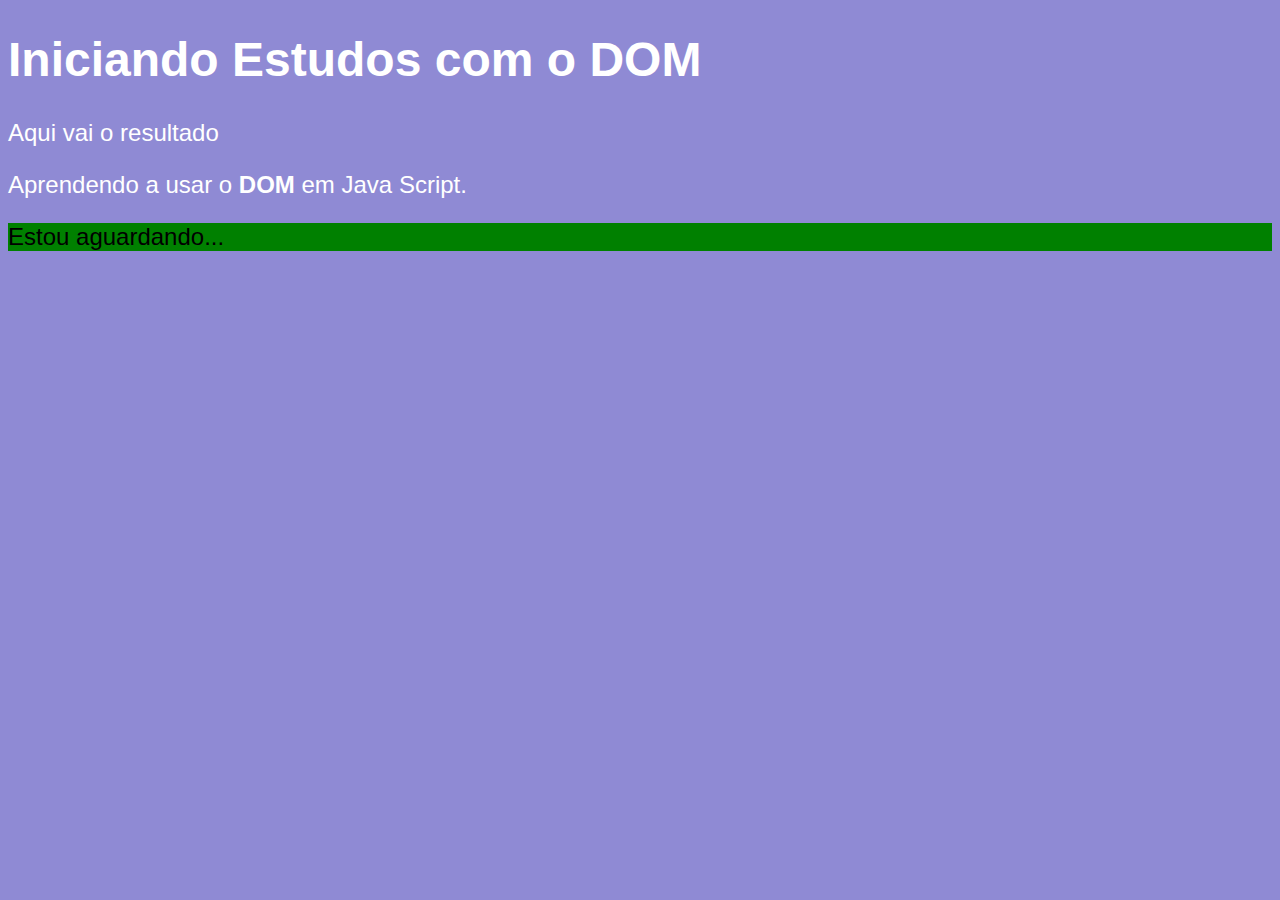
<file: exercicio005/index.html>
<!DOCTYPE html>
<html lang="pt-br">
<head>
    <meta charset="UTF-8">
    <meta name="viewport" content="width=device-width, initial-scale=1.0">
    <title>Primeiros passos com o DOM</title>
    <style>
        body{
            background: rgb(143, 138, 212);
            color: white;
            font: normal 18pt Arial;
        }
    </style>
</head>

</style>
<body>
    <h1>Iniciando Estudos com o DOM</h1>
    <p>Aqui vai o resultado</p>
    <p>Aprendendo a usar o <strong>DOM</strong> em Java Script.</p>
    <div id="msg">Clique em mim</div>
    <script>
      
        var corpo =  window.document.body
        
        var p1 = window.document.getElementsByTagName('p')[1]
      
        var d = window.document.getElementById('msg')
        d.style.background='green'
        d.innerText= 'Estou aguardando...'
        var d=window.document.querySelector('div#msg')
        d.style.background = 'green'
        d.style.color = 'black'
        
        

    </script>
    
</body>
</html>
</file>
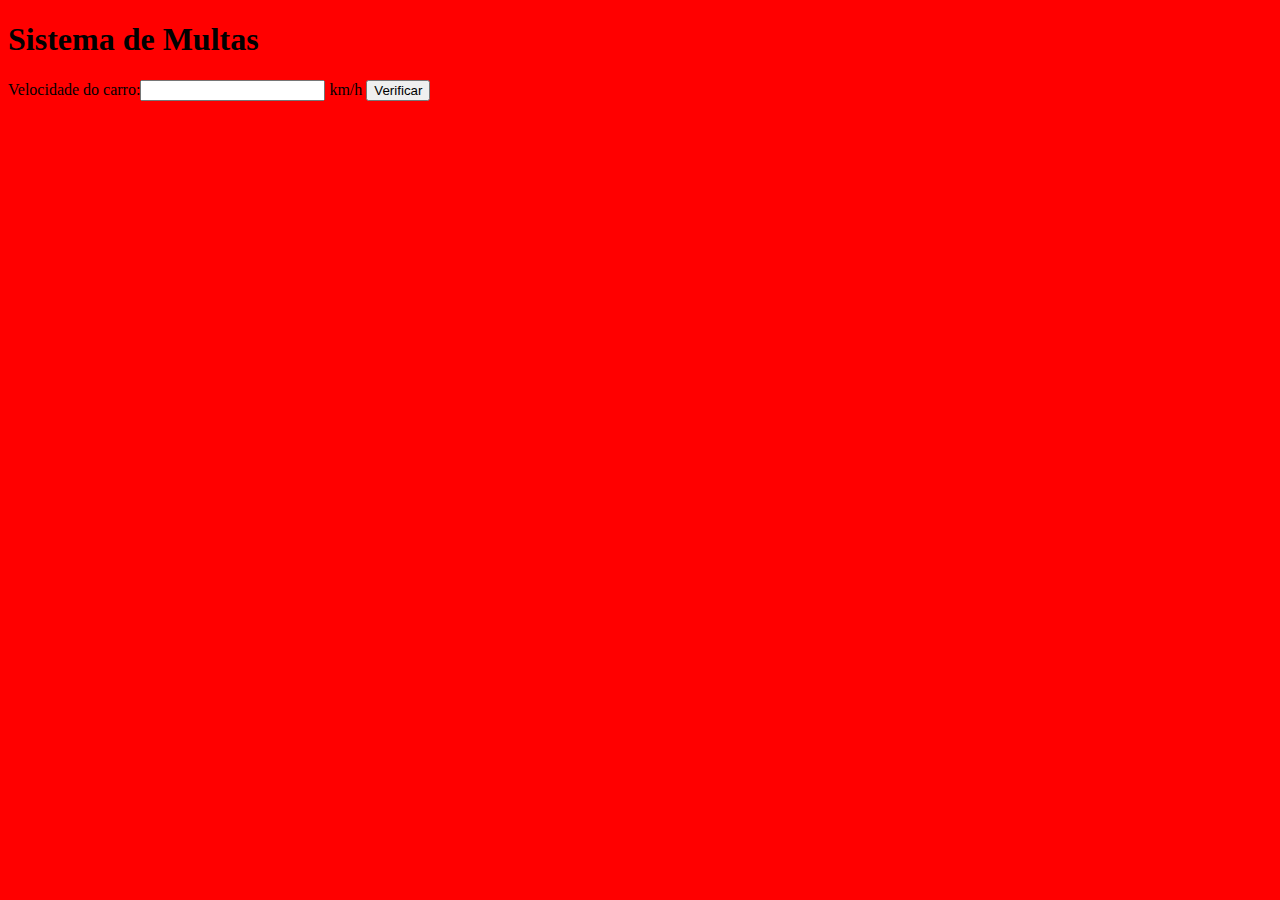
<file: exercicio010/index.html>
<!DOCTYPE html>
<html lang="pt-br">
<head>
    <meta charset="UTF-8">
    <meta name="viewport" content="width=device-width, initial-scale=1.0">
    <title>DETRAN</title>
    <style>
        body {
            background-color: red
        }
    
        
    </style>
</head>
<body>
    <h1>Sistema de Multas</h1>
    Velocidade do carro:<input type="number" name="txtvel" id="txtvel"> km/h
    <input type="button" value="Verificar" onclick="calcular()">
    <div id="res">

    </div>
    <script>
       
        function calcular(){
            var txtv = window.document.querySelector('input#txtvel')
            var res = window.document.querySelector('div#res')
            var vel = Number(txtv.value)
            res.innerHTML = `<p>Sua velocidade atual é de<strong> ${vel} km/h</strong></p>`
            if (vel > 60) {
                res.innerHTML += '<p>Você está <strong>MULTADO!</strong>'
            }
            res.innerHTML += `<p>Dirija sempre com cinto de segurança!</p>`

        }
    </script>
</body>
</html>
</file>
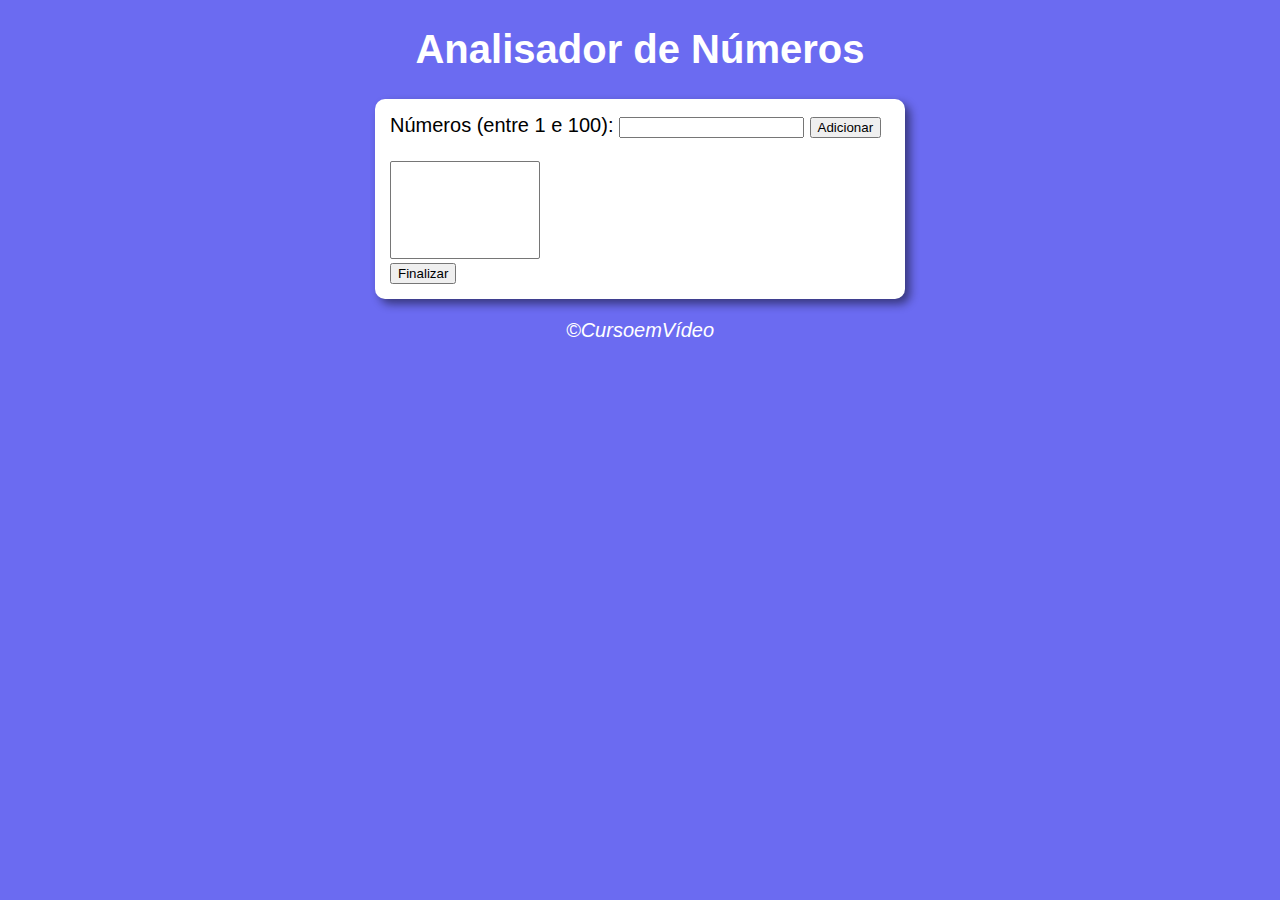
<file: aula016/exercicio018/index.html>
<!DOCTYPE html>
<html lang="pt-br">
<head>
    <meta charset="UTF-8">
    <meta name="viewport" content="width=device-width, initial-scale=1.0">
    <title>Analisador de números</title>
    <link rel="stylesheet" href="estilo.css">
</head>
<body>
    <header>
        <h1>Analisador de Números</h1>
    </header>
    <section>
        <div>
            Números (entre 1 e 100):
            <input type="number" name="fnum" id="fnum">
            <input type="button" value="Adicionar" onclick="adicionar()">
            <br><br><select name="flista" id="flista" size="6"></select>
            <br><input type="button" value="Finalizar" onclick="finalizar()">
            

        </div>
        <div id="res">
     
        </div>
    </section>
    <footer>
        <p>&copy;CursoemVídeo</p>
    </footer>
    <script src="script.js">

    </script>

    
</body>
</html>
</file>
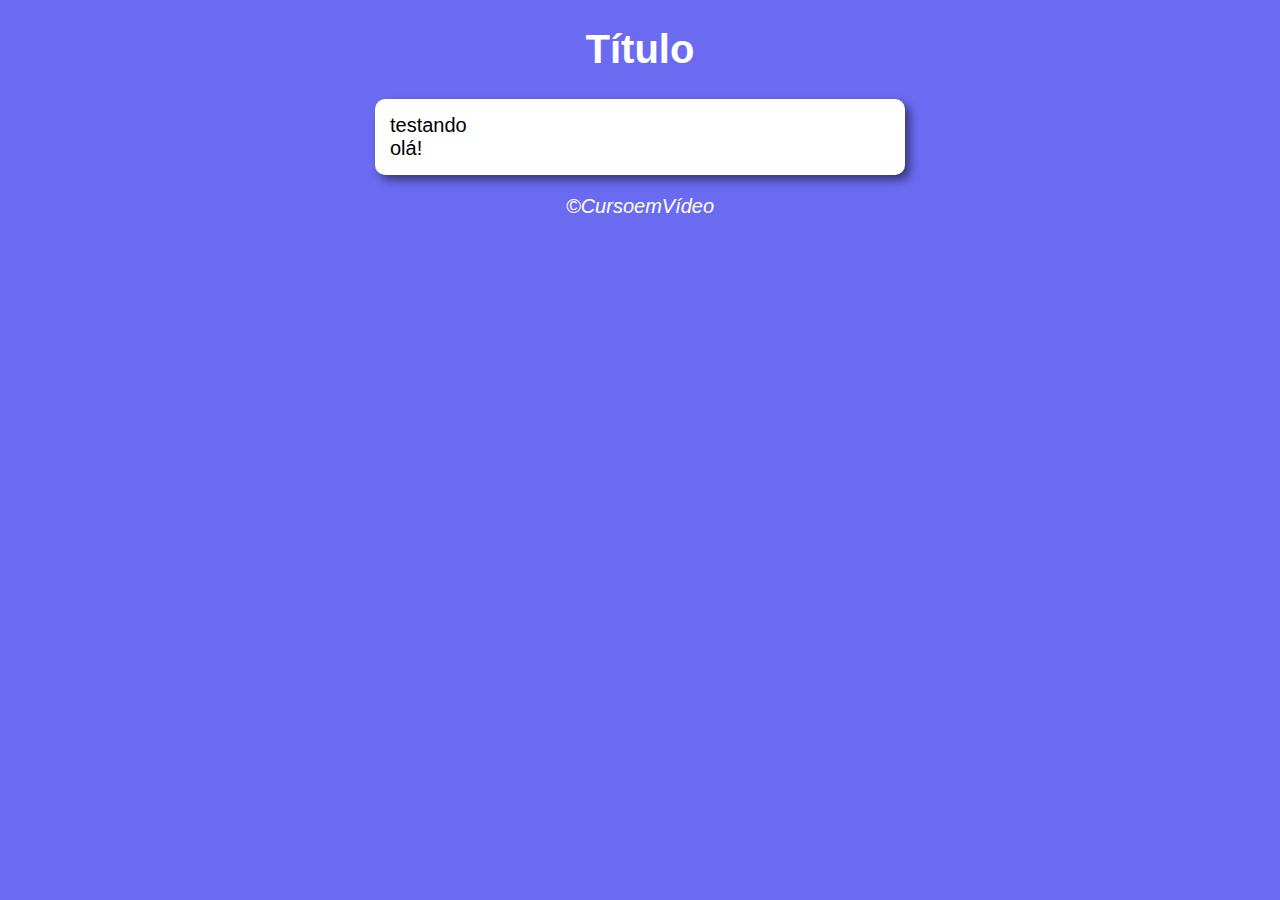
<file: aula016/modelo/index.html>
<!DOCTYPE html>
<html lang="pt-br">
<head>
    <meta charset="UTF-8">
    <meta name="viewport" content="width=device-width, initial-scale=1.0">
    <title>Modelo de Exercício</title>
    <link rel="stylesheet" href="estilo.css">
</head>
<body>
    <header>
        <h1>Título</h1>
    </header>
    <section>
        <div>
            testando

        </div>
        <div>
            olá!
        </div>
    </section>
    <footer>
        <p>&copy;CursoemVídeo</p>
    </footer>
    <script src="script.js">

    </script>

    
</body>
</html>
</file>
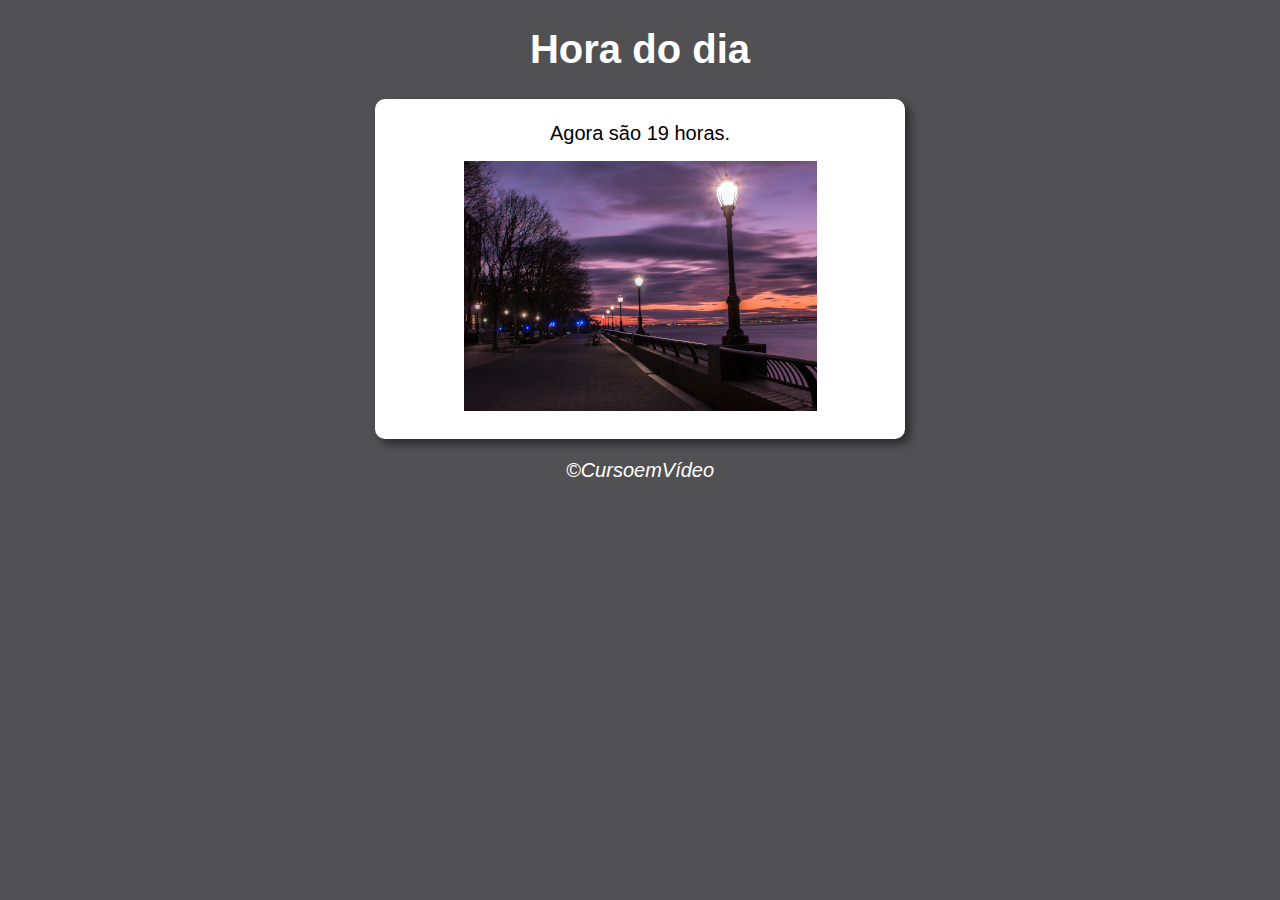
<file: exercicio012/exercicio014/index.html>
<!DOCTYPE html>
<html lang="pt-br">
<head>
    <meta charset="UTF-8">
    <meta name="viewport" content="width=device-width, initial-scale=1.0">
    <title>Modelo de Exercício</title>
    <link rel="stylesheet" href="estilo.css">
</head>
<body onload="carregar()">
    <header>
        <h1>Hora do dia</h1>
    </header>
    <section>
        <div id="msg">
         Aqui vai aparecer a mensagem...

        </div>
        <div id="foto">
            <img id="imagem" src="imagens/imagemmanha.png" alt="Foto do dia">
         
           
          
        </div>
    </section>
    <footer>
        <p>&copy;CursoemVídeo</p>
    </footer>
    <script src="script.js">

    </script>

    
</body>
</html>
</file>
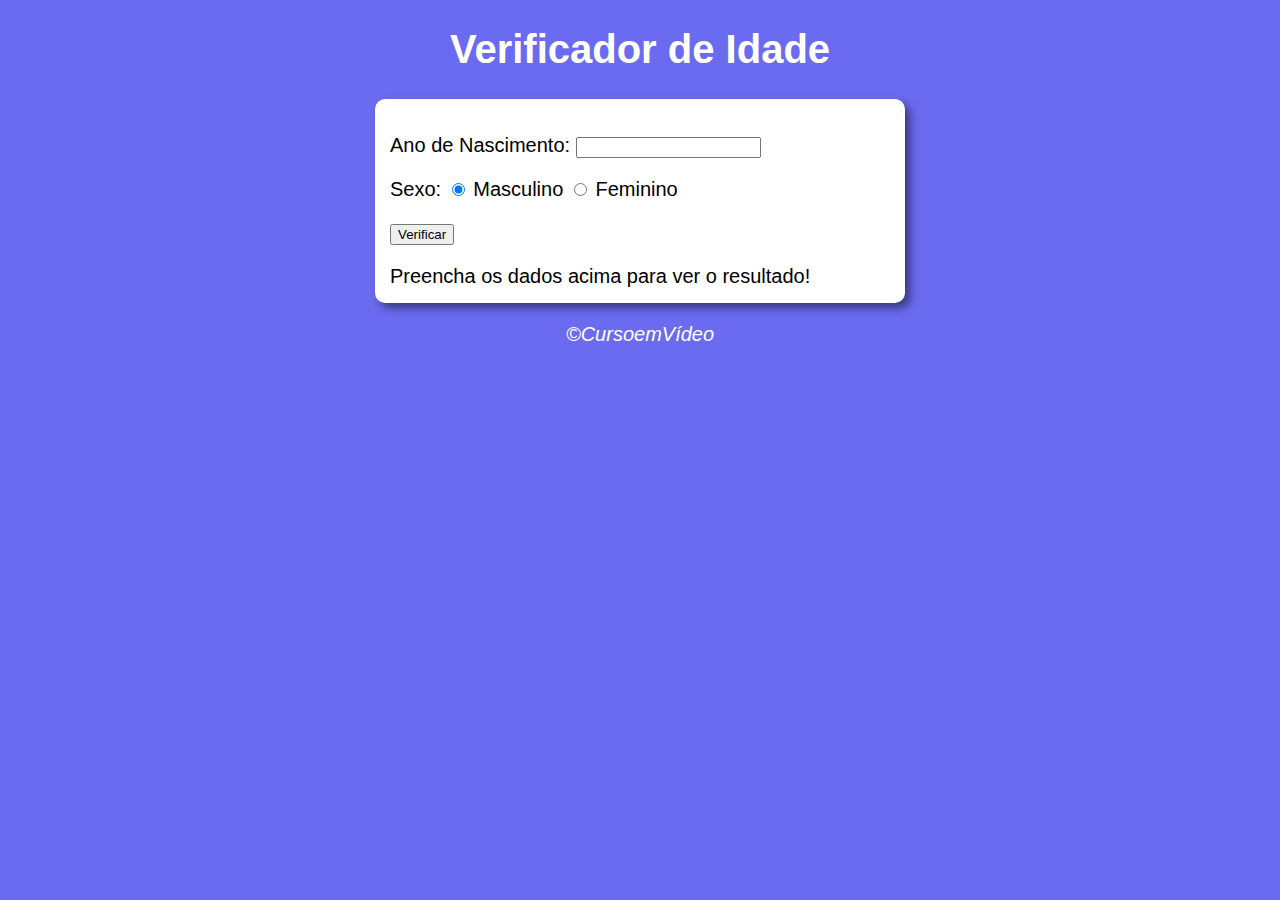
<file: exercicio012/exercicio015/index.html>
<!DOCTYPE html>
<html lang="pt-br">
<head>
    <meta charset="UTF-8">
    <meta name="viewport" content="width=device-width, initial-scale=1.0">
    <title>Modelo de Exercício</title>
    <link rel="stylesheet" href="estilo.css">
</head>
<body>
    <header>
        <h1>Verificador de Idade</h1>
    </header>
    <section>
        <div>
            <p>
                Ano de Nascimento:
                <input type="number" name="txtano" id="txtano" min="0">
            </p>
            <p>
                Sexo:
                <input type="radio" name="radsex" id="mas" checked>
                <label for="mas">Masculino</label>
                <input type="radio" name="radsex" id="fem">
                <label for="fem">Feminino</label>
            </p>
            <p>
                <input type="button"value="Verificar"
                onclick="verificar()">
            </p>

        </div>
        <div id="res">
            Preencha os dados acima para ver o resultado!
            
        </div>
    </section>
    <footer>
        <p>&copy;CursoemVídeo</p>
    </footer>
    <script src="script.js"></script>

    
</body>
</html>
</file>
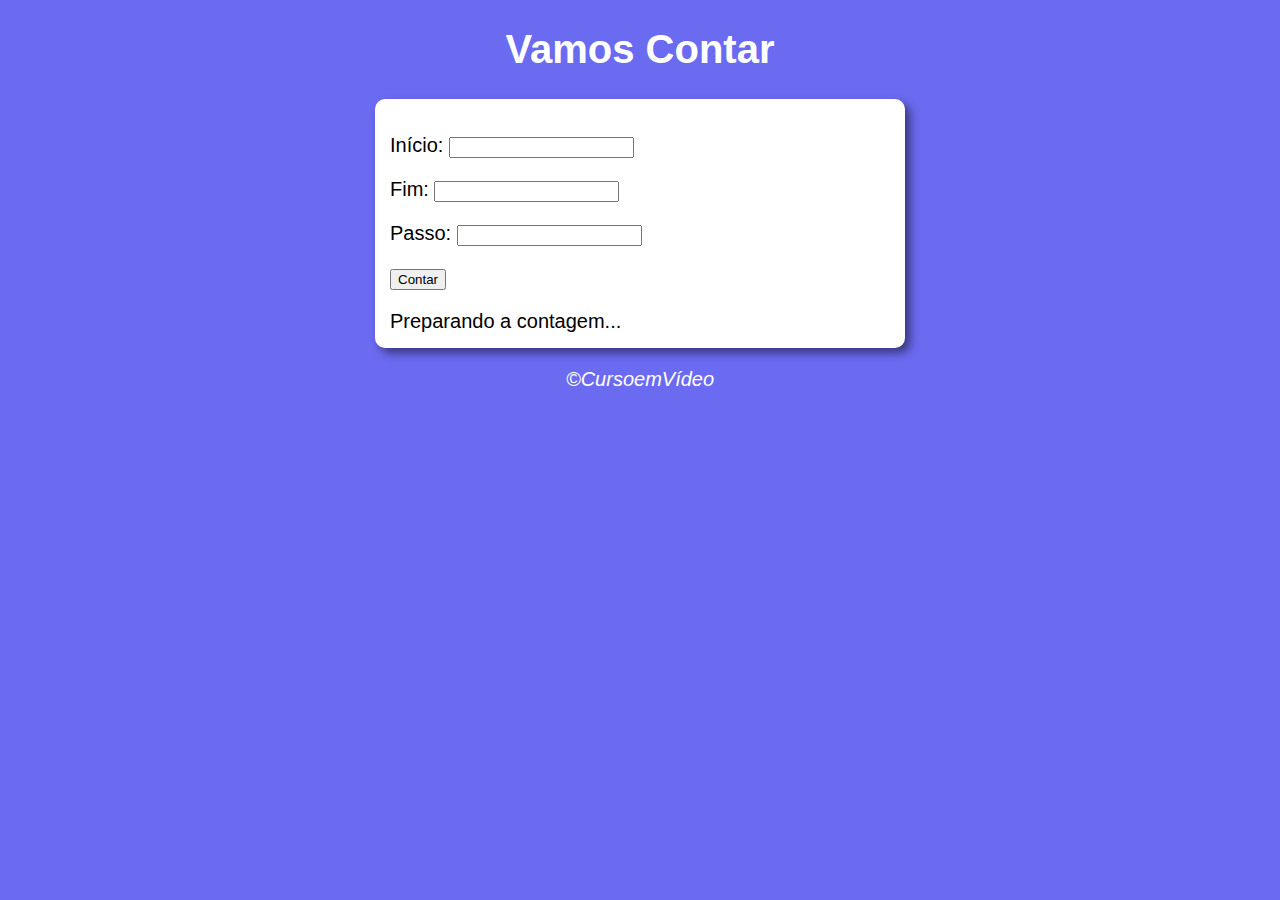
<file: exercicio016/modelo/index.html>
<!DOCTYPE html>
<html lang="pt-br">
<head>
    <meta charset="UTF-8">
    <meta name="viewport" content="width=device-width, initial-scale=1.0">
    <title>Super Contador</title>
    <link rel="stylesheet" href="estilo.css">
</head>
<body>
    <header>
        <h1>Vamos Contar</h1>
    </header>
    <section>
        <div id="dados">
          <p>Início: <input type="number" name="início" id="txti"></p>
          <p>Fim: <input type="number" name="fim" id="txtf"></p>
          <p>Passo: <input type="number" name="passo" id="txtp"></p>
          <p><input type="button" value="Contar" onclick="contar()"></p>
        

        </div>
        <div id="res">
            Preparando a contagem...
        </div>
    </section>
    <footer>
        <p>&copy;CursoemVídeo</p>
    </footer>
    <script src="script.js">

    </script>

    
</body>
</html>
</file>
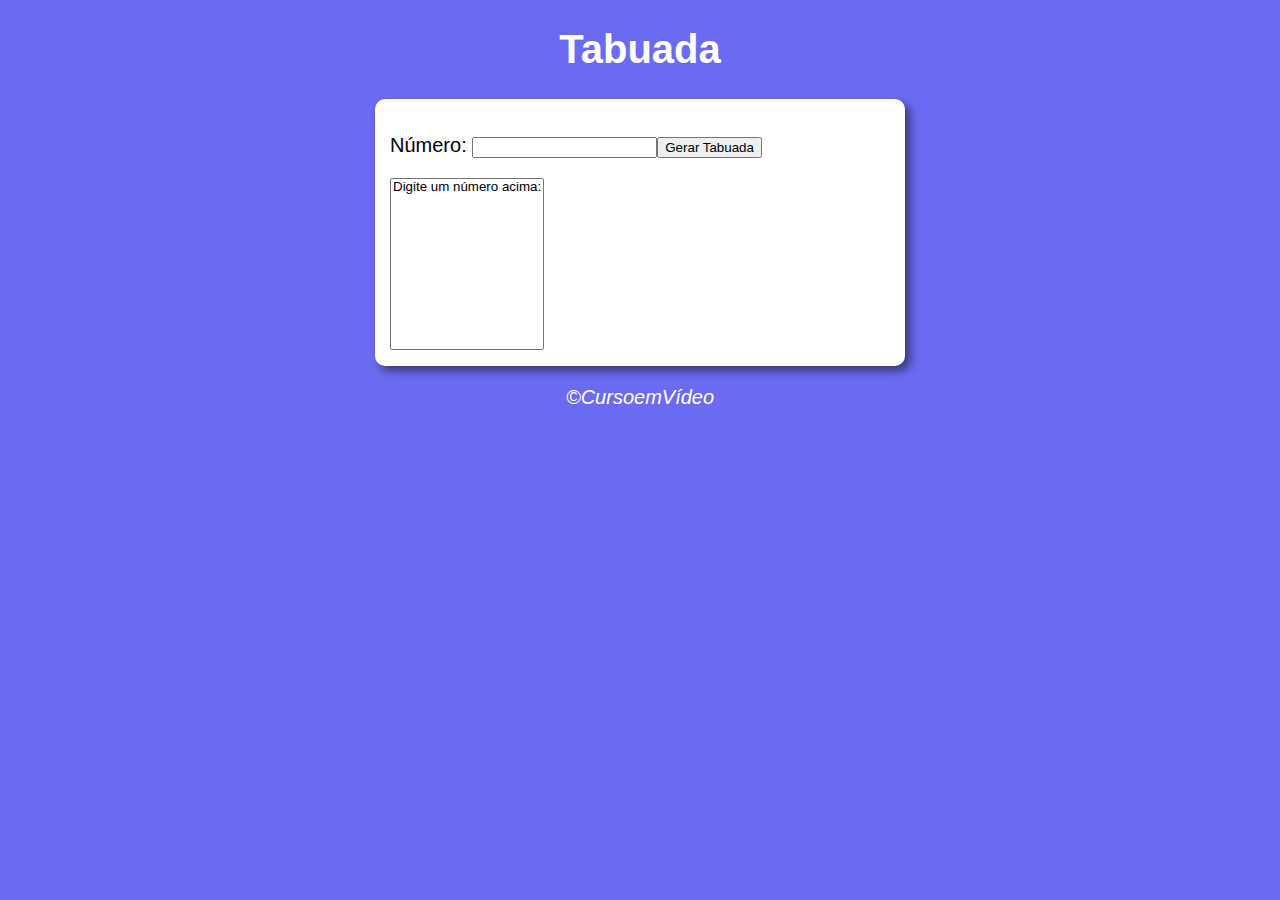
<file: exercicio017/modelo/index.html>
<!DOCTYPE html>
<html lang="pt-br">
<head>
    <meta charset="UTF-8">
    <meta name="viewport" content="width=device-width, initial-scale=1.0">
    <title>Modelo de exercicio</title>
    <link rel="stylesheet" href="estilo.css">
</head>
<body>
    <header>
        <h1>Tabuada</h1>
    </header>
    <section>
        <div>
            <p>Número: <input type="number" name="num" id="txtn"><input type="button" value="Gerar Tabuada"  onclick="tabuada()"></p>

        </div>
        <div>
            <Select name="tabuada" id="seltab" size="10">
               <option>Digite um número acima:</option>
            </Select>
        </div>
    </section>
    <footer>
        <p>&copy;CursoemVídeo</p>
    </footer>
    <script src="script.js">

    </script>

    
</body>
</html>
</file>
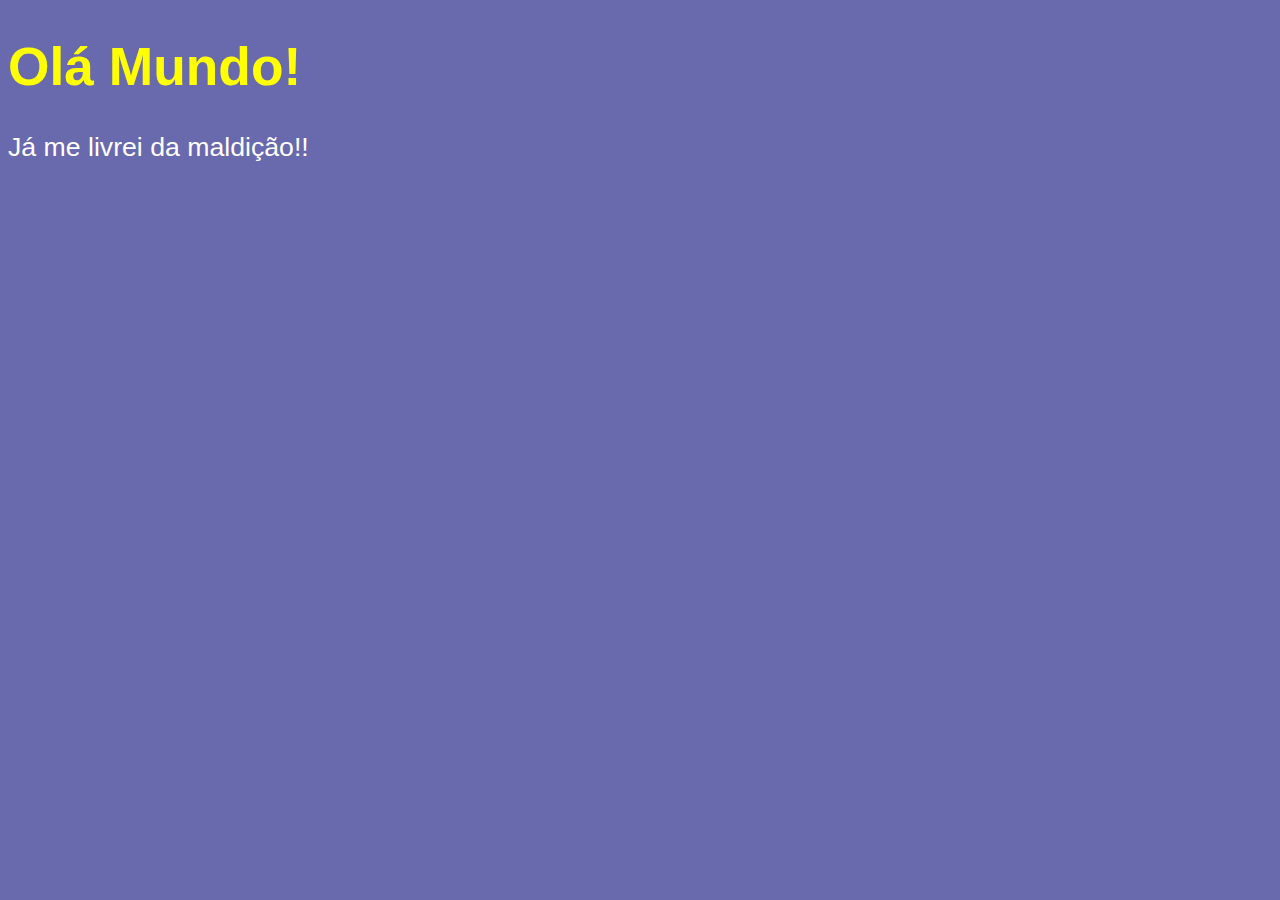
<file: exercicio002/index001.html>
<!DOCTYPE html>
<html lang="pt-br">
<head>
    <meta charset="UTF-8">
    <meta name="viewport" content="width=device-width, initial-scale=1.0">
    <title>Meu primeiro programa...</title>
    <style>
        body{
            background-color: rgb(105,105,173);
            color: white;
            font: normal 20pt arial;
        }
        h1 {
            color: yellow;
        }
    </style>
</head>
<body>
    <h1>Olá Mundo!</h1> <!--Comentário para HTML-->
    
    <p>Já me livrei da maldição!!</p>
    <script>/*Usando java script*/
    var nome = window.prompt('Qual é o seu nome?')/*Vai perguntar o nome*/
    window.alert('É um grande prazer em te conhecer, '+ nome +'!') //Concatenacão ''
   </script>
   
    
</body>
</html>
</file>
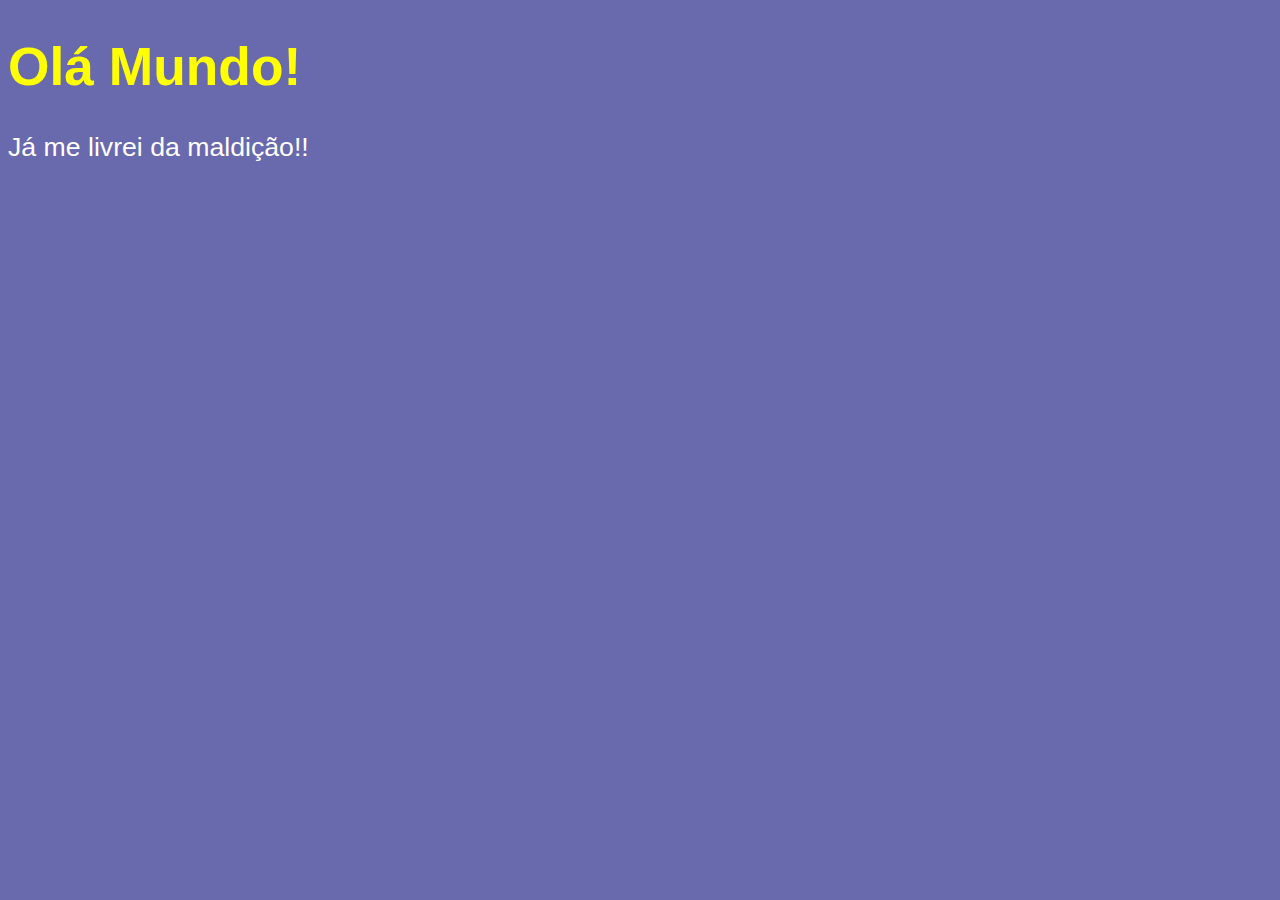
<file: exercicio003/index002.html>
<!DOCTYPE html>
<html lang="pt-br">
<head>
    <meta charset="UTF-8">
    <meta name="viewport" content="width=device-width, initial-scale=1.0">
    <title>Meu primeiro programa...</title>
    <style>
        body{
            background-color: rgb(105,105,173);
            color: white;
            font: normal 20pt arial;
        }
        h1 {
            color: yellow;
        }
    </style>
</head>
<body>
    <h1>Olá Mundo!</h1> <!--Comentário para HTML-->
    <p>Já me livrei da maldição!!</p>
    <script>
        var n1 = Number(window.prompt('Digite um número:'))
        var n2 =  Number(window.prompt('Digite outro número:'))
        var s= n1 + n2
        window.alert(`A soma entre ${n1} e ${n2} é igual a ${s}`)
        //Não dá certo a soma pq é uma string + string usando window.prompt
        //usar number.parseInt ou parse.Float
        //Ou usar somente number
    </script>
    
   
    
    
</body>
</html>
</file>
<file: aula016/exercicio018/estilo.css>
@charset "UTF-8";
body {
    background: rgb(107, 107, 241);
    font: normal 15pt arial;
}
header {
    color: white;
    text-align: center;

}
section {
    background: white;
    border-radius: 10px;
    padding: 15px;
    width: 500px;
    margin: auto;
    box-shadow: 5px 5px 10px rgba(0, 0, 0, 0.486);
    

}
select#flista {
    width: 150px;
}
footer {
    color: white;
    text-align: center;
    font-style: italic;
}
</file>
<file: aula016/modelo/estilo.css>
@charset "UTF-8";
body {
    background: rgb(107, 107, 241);
    font: normal 15pt arial;
}
header {
    color: white;
    text-align: center;

}
section {
    background: white;
    border-radius: 10px;
    padding: 15px;
    width: 500px;
    margin: auto;
    box-shadow: 5px 5px 10px rgba(0, 0, 0, 0.486);
    

}
footer {
    color: white;
    text-align: center;
    font-style: italic;
}
</file>
<file: exercicio012/exercicio014/estilo.css>
@charset "UTF-8";
body {
    background: rgb(107, 107, 241);
    font: normal 15pt arial;
}
header {
    color: white;
    text-align: center;

}
section {
    background: white;
    border-radius: 10px;
    padding: 15px;
    width: 500px;
    margin: auto;
    box-shadow: 5px 5px 10px rgba(0, 0, 0, 0.486);
    

}
div {
    text-align: center;
    padding: 8px;
}
footer {
    color: white;
    text-align: center;
    font-style: italic;
}
</file>
<file: exercicio012/exercicio015/estilo.css>
@charset "UTF-8";
body {
    background: rgb(107, 107, 241);
    font: normal 15pt arial;
}
header {
    color: white;
    text-align: center;

}
section {
    background: white;
    border-radius: 10px;
    padding: 15px;
    width: 500px;
    margin: auto;
    box-shadow: 5px 5px 10px rgba(0, 0, 0, 0.486);
    

}
footer {
    color: white;
    text-align: center;
    font-style: italic;
}
</file>
<file: exercicio016/modelo/estilo.css>
@charset "UTF-8";
body {
    background: rgb(107, 107, 241);
    font: normal 15pt arial;
}
header {
    color: white;
    text-align: center;

}
section {
    background: white;
    border-radius: 10px;
    padding: 15px;
    width: 500px;
    margin: auto;
    box-shadow: 5px 5px 10px rgba(0, 0, 0, 0.486);
    

}
footer {
    color: white;
    text-align: center;
    font-style: italic;
}
</file>
<file: exercicio017/modelo/estilo.css>
@charset "UTF-8";
body {
    background: rgb(107, 107, 241);
    font: normal 15pt arial;
}
header {
    color: white;
    text-align: center;

}
section {
    background: white;
    border-radius: 10px;
    padding: 15px;
    width: 500px;
    margin: auto;
    box-shadow: 5px 5px 10px rgba(0, 0, 0, 0.486);
    

}
footer {
    color: white;
    text-align: center;
    font-style: italic;
}
</file>
